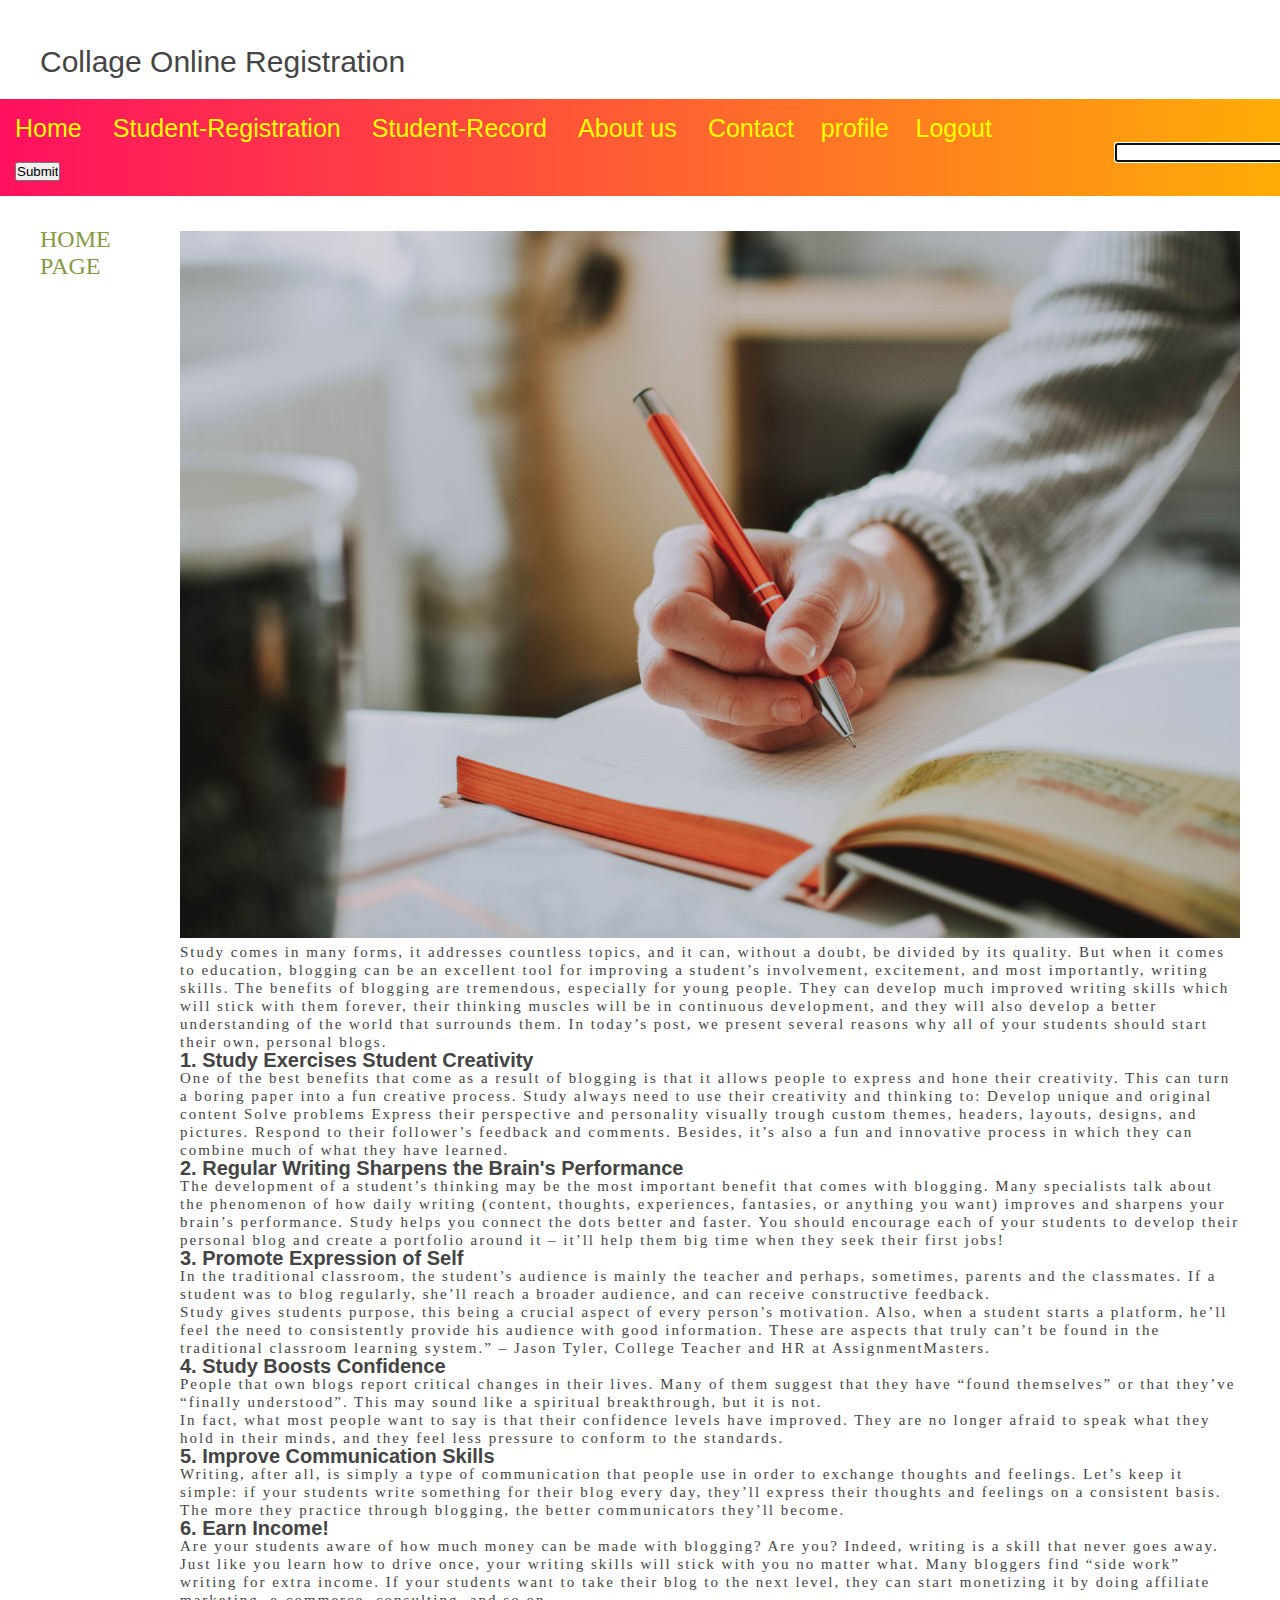
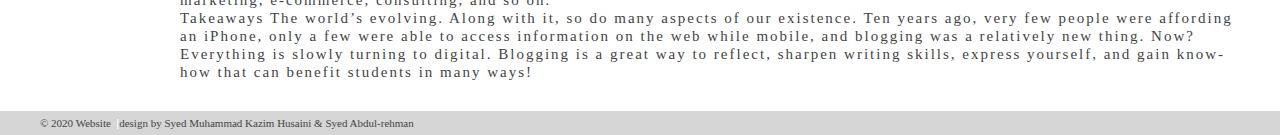
<file: index.html>
<!DOCTYPE html>
<html lang="en">
<head>
    <meta charset="UTF-8">
    <title>Home</title>
    <link rel="stylesheet" href="css/style.css">
    <script src="js/scripts.js"></script>
</head>
<body>
    <div class="back">
  <div class="container">
    <header class="header">
        
       <a class="link-title" href="/">Collage Online Registration</a>
        
    </header>
    
    <nav class="menu">
        
        <a href="index.php">Home</a> &nbsp; &nbsp; &nbsp; 
          <a href="student.php">Student-Registration</a> &nbsp; &nbsp; &nbsp;
           <a href="stu_tbl.php">Student-Record</a> &nbsp; &nbsp; &nbsp;
        <a href="about.php">About us</a> &nbsp; &nbsp; &nbsp; 
        <a href="contact.php">Contact</a>&nbsp; &nbsp; &nbsp;
         <a href="update.php">profile</a>&nbsp; &nbsp; &nbsp;
        <a href="signup.php">Logout</a>
          <form action="sera.php"  method="post">


  <input id="search" name="search" type="search" autofocus><input type="submit" name="button"> 





    </nav>
</form></form>
    <aside>
       
       <h1>HOME PAGE</h1>
        
        
    </aside>
    
    <article class="main">
        
<!--        <img src="http://placehold.it/300x200" alt="">-->
      
      
      <div id="home-image">
          
        <img src="main5.jpg" alt="home image">
          
          
      </div>
       
       <p>Study comes in many forms, it addresses countless topics, and it can, without a doubt, be divided by its quality. But when it comes to education, blogging can be an excellent tool for improving a student’s involvement, excitement, and most importantly, writing skills.

  The benefits of blogging are tremendous, especially for young people. They can develop much improved writing skills which will stick with them forever, their thinking muscles will be in continuous development, and they will also develop a better understanding of the world that surrounds them.

   In today’s post, we present several reasons why all of your students should start their own, personal blogs.</p>

<h4>1. Study Exercises Student Creativity</h4>
<p>One of the best benefits that come as a result of blogging is that it allows people to express and hone their creativity. This can turn a boring paper into a fun creative process.

Study always need to use their creativity and thinking to:

Develop unique and original content
Solve problems
Express their perspective and personality visually trough custom themes, headers, layouts, designs, and pictures.
Respond to their follower’s feedback and comments.
Besides, it’s also a fun and innovative process in which they can combine much of what they have learned.</p>

<h4>2. Regular Writing Sharpens the Brain's Performance</h4>
<p>The development of a student’s thinking may be the most important benefit that comes with blogging. Many specialists talk about the phenomenon of how daily writing (content, thoughts, experiences, fantasies, or anything you want) improves and sharpens your brain’s performance.

Study helps you connect the dots better and faster. You should encourage each of your students to develop their personal blog and create a portfolio around it – it’ll help them big time when they seek their first jobs!</p>

<h4>3. Promote Expression of Self</h4>
<p>In the traditional classroom, the student’s audience is mainly the teacher and perhaps, sometimes, parents and the classmates. If a student was to blog regularly, she’ll reach a broader audience, and can receive constructive feedback.

<p>Study gives students purpose, this being a crucial aspect of every person’s motivation. Also, when a student starts a platform, he’ll feel the need to consistently provide his audience with good information. These are aspects that truly can’t be found in the traditional classroom learning system.” – Jason Tyler, College Teacher and HR at AssignmentMasters.</p>

<h4>4. Study Boosts Confidence</h4>
<p>People that own blogs report critical changes in their lives. Many of them suggest that they have “found themselves” or that they’ve “finally understood”. This may sound like a spiritual breakthrough, but it is not.</p>

<p>In fact, what most people want to say is that their confidence levels have improved. They are no longer afraid to speak what they hold in their minds, and they feel less pressure to conform to the standards.</p>

<h4>5. Improve Communication Skills</h4>
<p>Writing, after all, is simply a type of communication that people use in order to exchange thoughts and feelings. Let’s keep it simple: if your students write something for their blog every day, they’ll express their thoughts and feelings on a consistent basis. The more they practice through blogging, the better communicators they’ll become.</p>

<h4>6. Earn Income!</h4>
<p>Are your students aware of how much money can be made with blogging? Are you?

Indeed, writing is a skill that never goes away. Just like you learn how to drive once, your writing skills will stick with you no matter what. Many bloggers find “side work” writing for extra income.

If your students want to take their blog to the next level, they can start monetizing it by doing affiliate marketing, e-commerce, consulting, and so on.</p>

<p>Takeaways
The world’s evolving. Along with it, so do many aspects of our existence. Ten years ago, very few people were affording an iPhone, only a few were able to access information on the web while mobile, and blogging was a relatively new thing. Now? Everything is slowly turning to digital. Blogging is a great way to reflect, sharpen writing skills, express yourself, and gain know-how that can benefit students in many ways!</p>
      
    </article>
    
    
    <footer>
        
        &copy; 2020  Website &nbsp;<span class="separator">|</span>design by Syed Muhammad Kazim Husaini & Syed Abdul-rehman <a href=""></a>
        
        
    </footer>
    
     
</div>

    </div>
</body>
</html>
</file>
<file: css/style.css>
*
{
	margin: 0;
	padding: 0;
	font-family: sans-serif;

}
.hero
{
	height: 100%;
	width: 100%;
	background-image: linear-gradient(rgba(0,0,0,0,4),rgba(0,0,0,0,4));
	background-position: center;
	background-size: cover;
	position: absolute;
	background-image: url(../3.jpg);


	
}

.form-box
{
	width: 380px;
	height: 480px;
	position: relative;
	margin: 6% auto;
	background: #fff;
	padding: 5px;
	overflow: hidden;
}
 
.button-box
{
width: 220px;
margin: 35px auto;
position: relative;
box-shadow: 0 0 20px 9px #ff61141f;
border-radius: 30px; 

}

.toggle_btn
{
	padding: 10px 30px;
	cursor: pointer;
	background: transparent;
	border :0;
	outline: none;
	position: relative;


}
#btn
{
	top: 0;
	left: 0;
	position: absolute;
	width :110px;
	height: 100%;
	background:  linear-gradient(to right,#ff105f,#ffad06);
	border-radius: 30px;
	transition: .5s;

	
}

.input-field
{

	width: 100%;
	padding: 10px 0;
	margin: 5px 0;
	border-left: 0;
	border-top: 0;
	border-right: 0;
	border-bottom: 1px solid #999;
	outline: none;
	background: transparent;
}
.input
{
	top:120px;
	position: absolute;
	width: 280px;
	transition: .5s;

}

.submit-btn1
{
	width: 100%;
	padding:  10px;
	cursor: pointer;
	display: block;
   
    background: red;
    border: 0;
    outline: none;
    
}
a{
	color: white;
	text-decoration: none;
}

.submit-btn
{
	width: 85%;
	padding: 10px 30px;
	cursor: pointer;
	display: block;
    margin: auto;
    background:  linear-gradient(to right,#ff105f,#ffad06);
    border: 0;
    outline: none;
    border-radius: 30px;
}
#reset
{
    width: 85%;
    padding: 10px 30px;
    cursor: pointer;
    display: block;
    margin: auto;
    background:  linear-gradient(to right,#ff105f,#ffad06);
    border: 0;
    outline: none;
    border-radius: 30px;
}
.check-box
{
	margin: 30px 10px 30px 0;

}
span{
	margin-top: 0px;
	color: #777;
	font-size: 12px;
	
	
}

#login
{
	left: 50px;

}
#register
{
	left: 450px;
	
}	
#delete1
{
    left: 50px;

}
#update1
{
    left: 450px;
    
}	
#search
{
	
	margin-left: 1100px;
}
/*table*/

p{
    font-size:15px;
    
    font-family: verdana;
    letter-spacing: 2px;
}
h4{
    font-size: 20px;
}


/* main page*/




.link-title {
    
    text-decoration: none;
    font-size: 30px;
    color:#444444;


}

.page-heading {

    text-align: center;
    margin-bottom: 20px;
}



.container {
 
     margin: auto;
    background: #FFF;
    box-shadow: 0px 9px 13px 5px;


}

.header {

    padding: 45px 0 20px 40px;

}

.menu {
    
    background: linear-gradient(to right,#ff105f,#ffad06);
    padding: 6px 0 6px 40px;
padding: 15px;

}


.menu a {

    color: yellow;
    text-decoration: none;
    font-size: 25px;
  
}

.menu a:hover {

    color:green;


}

aside {

    float: left;
    width: 120px;
    padding: 30px 0 0 40px;

}

h1 {

    margin: 0px;
    color:#869843;
    font-size: 24px;
    font-family: "Arial Narrow", "Myriad Pro";
    font-weight: normal;

}

h2 {

    color:#3b7687;
    font-size: 15px;
    margin: 20px 0 5px 0;
    
}

.main {

    margin: 0 0 0 180px;
    padding: 35px 40px 30px 0;
    color: #444444;
    font-family: "Georgia";
    font-size: 13px; 
    line-height: 18px;
    text-emphasis: justify;
    

}

.main a:hover {

    color: #444444;

}

#home-image img {
    
    width: 100%;

}




footer {

    padding: 6px 40px 6px 40px;
    background: #d6d6d6;
    font-family: "Lucida Sans Unicode";
    color: #444444;
    font-size: 11px;
    text-decoration: right;
    clear: both;
    
}

footer a {
    text-decoration: none;
    color:#262626;
    

}

.separator {
    
    color:#FFFFFF;
    font-size: 11px;


}
.back{
		background-image: url(../3.jpg);

}

/****************About Page Styles *****************/


#about-page #home-image img {
    
    width: 70%;
    float: left;
    margin-bottom: 20px;

}

#about-page #profile-info {

    float:left; ;
    width: 20%;
    margin: 5px;


}

#about-page .description {

    clear: both;


}


/***************Contact Page ********************/

#contact #form {
    
    width: 500px;
    padding: 10px 10px 10px 10px;
    margin: 0 auto;
    box-shadow: 0px 9px 13px 5px;
    border-radius: 5px;
    
    
}



#contact #form input {

    width: 100%;
    border-radius: 5px;
    height: 20px;
    background: #D6D6D6;

}

#contact #form #message {
    width: 100%;
    border-radius: 5px;
    background: #D6D6D6;

}

#contact #form #submit {
    height: 30px;
    background: rgb(59, 118, 135);

}
/*     student record*/


h3{
  font-family: Calibri; 
  font-size: 25pt;         
  font-style: normal; 
  font-weight: bold; 
  color:blue;
  text-align: center; 
  text-decoration: underline
}

table{
    width: 100%;
  font-family: Calibri;
   background: red; 
  color:blue; 
  font-size: 11pt; 
  font-style: normal;
  font-weight: bold;
  background-color: #FFF; 
position: center;
  border: 2px solid navy

}
table.inner{
  border: 0px
}




tr:nth-child(even) {
    background-color: #869843;
    
}

td {
  border: 1px solid #cecfd5;
  padding: 10px 40px;

}
.tdd{
     border: 1px solid #cecfd5;
 padding-left:  15px;
}
.para h3{
	text-align: left;
	color: black;
	text-decoration: none;
}
</file>
